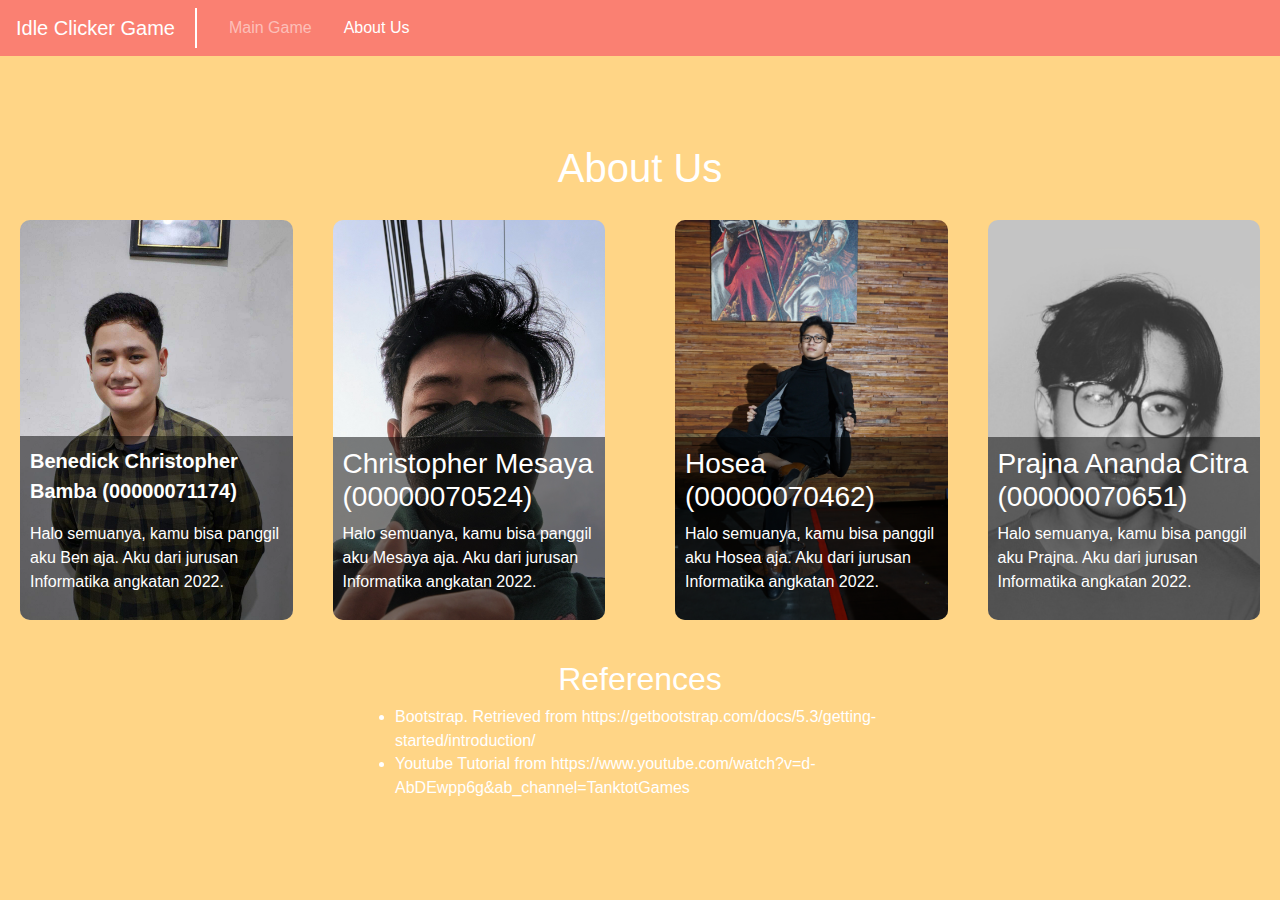
<file: About us/about us.html>
<!DOCTYPE html>
<html lang="en">
  <head>
    <meta charset="UTF-8" />
    <meta name="viewport" content="width=device-width, initial-scale=1.0" />
    <link rel="shortcut icon" href="logo.png" />
    <title>About Us</title>
    <link
      rel="stylesheet"
      href="https://stackpath.bootstrapcdn.com/bootstrap/4.3.1/css/bootstrap.min.css"
    />
    <link rel="stylesheet" href="style.css" />
  </head>

  <body style="color: white; background-color: rgb(255, 213, 134)">
    <nav
      class="navbar navbar-expand-lg navbar-dark fixed-top"
      style="width: 100%; background-color: salmon"
    >
      <a
        class="navbar-brand"
        style="
          font-size: 20px;
          border-right: 2px solid white;
          padding-right: 20px;
        "
        href="#"
        >Idle Clicker Game</a
      >
      <button
        class="navbar-toggler"
        type="button"
        data-toggle="collapse"
        data-target="#navbarNav"
        aria-controls="navbarNav"
        aria-expanded="false"
        aria-label="Toggle navigation"
      >
        <span class="navbar-toggler-icon"></span>
      </button>
      <div class="collapse navbar-collapse" id="navbarNav">
        <ul class="navbar-nav">
          <li class="nav-item">
            <a class="nav-link mx-2" href="../index.html">Main Game</a>
          </li>
          <li class="nav-item">
            <a class="nav-link active mx-2" href="#">About Us</a>
          </li>
        </ul>
      </div>
    </nav>
    <div class="container">
      <h1>About Us</h1>
      <div class="row">
        <div class="col-md-6">
          <div class="box">
            <img src="Foto/Ben.jpg" />
            <div class="desc">
              <p style="font-size: 20px; font-weight: bolder">
                Benedick Christopher Bamba (00000071174)
              </p>
              <p>
                Halo semuanya, kamu bisa panggil aku Ben aja. Aku dari jurusan
                Informatika angkatan 2022.
              </p>
            </div>
          </div>
          <div class="box">
            <img src="Foto/mesaya.jpg" />
            <div class="desc">
              <h3>Christopher Mesaya (00000070524)</h3>
              <p>
                Halo semuanya, kamu bisa panggil aku Mesaya aja. Aku dari
                jurusan Informatika angkatan 2022.
              </p>
            </div>
          </div>
        </div>
        <div class="col-md-6">
          <div class="box">
            <img src="Foto/Hosea.JPG" />
            <div class="desc">
              <h3>Hosea (00000070462)</h3>
              <p>
                Halo semuanya, kamu bisa panggil aku Hosea aja. Aku dari jurusan
                Informatika angkatan 2022.
              </p>
            </div>
          </div>
          <div class="box">
            <img id="prajna" src="Foto/Prajna.png" />
            <div class="desc">
              <h3>Prajna Ananda Citra (00000070651)</h3>
              <p>
                Halo semuanya, kamu bisa panggil aku Prajna. Aku dari jurusan
                Informatika angkatan 2022.
              </p>
            </div>
          </div>
        </div>
      </div>
      <div class="row">
        <div class="col-md-12">
          <div class="judul">
            <h2>References</h2>
          </div>
          <ul class="references">
            <li>
              Bootstrap. Retrieved from
              https://getbootstrap.com/docs/5.3/getting-started/introduction/
            </li>
            <li>
              Youtube Tutorial from
              https://www.youtube.com/watch?v=d-AbDEwpp6g&ab_channel=TanktotGames
            </li>
          </ul>
        </div>
      </div>
    </div>
  </body>
</html>
</file>
<file: About us/style.css>
@media only screen and (min-width: 500px) {
  .row {
    display: flex;
    justify-content: center;
    align-items: flex-start;
  }

  .col-md-6 {
    display: flex;
    justify-content: center;
  }

  .box {
    margin: 20px 10px;
  }

  .container {
    max-width: 992px;
  }
}

@media only screen and (max-width: 900px) {
  .box {
    margin: 20px 0;
  }
}

.container {
  display: flex;
  flex-direction: column;
  align-items: center;
  justify-content: center;
  min-height: 100vh;
  max-width: 600px;
}

.container h1 {
  margin-top: 60px;
}

.box {
  border-radius: 10px;
  position: relative;
  width: 600px;
  height: 400px;
  max-height: 100%;
  margin: 20px;
  overflow: hidden;
}

.box img {
  width: 100%;
  height: 100%;
  object-fit: cover;
  transition: transform 0.5s;
}

.box:hover img {
  transform: scale(1.1);
}

.desc {
  position: absolute;
  bottom: 0;
  left: 0;
  width: 100%;
  padding: 10px;
  background-color: rgba(0, 0, 0, 0.5);
  color: #fff;
  transition: bottom 0.5s;
}

.box:hover .desc {
  bottom: -100px;
}

.judul {
  text-align: center;
  margin-top: 20px;
}

.references {
  display: flex;
  flex-direction: column;
  margin-top: 1px;
}

.references li {
  margin-top: -1px;
}

#prajna {
  transform: scale(1.3) translateY(-45px) translateX(-10px);
}

.box:hover #prajna {
  transform: scale(1.4) translateY(-45px) translateX(-10px);
}
</file>
